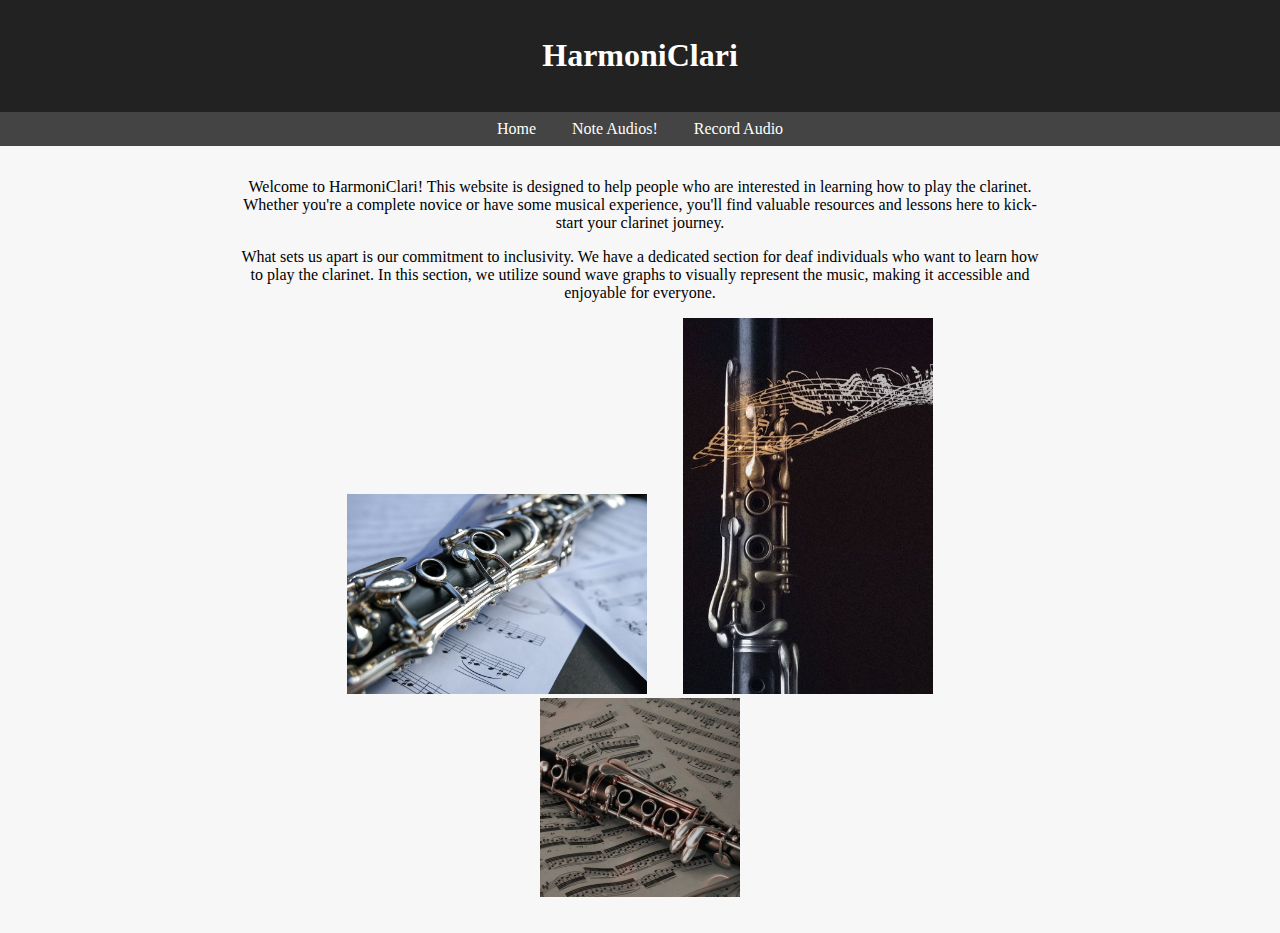
<file: index.html>
<!DOCTYPE html>
<html lang="en">

<head>
    <meta charset="UTF-8" />
    <meta http-equiv="X-UA-Compatible" content="IE=edge" />
    <meta name="viewport" content="width=device-width, initial-scale=1.0" />
    <title>HarmoniClari</title>
    <style>
        body {
            font-family: 'Segoe Script', cursive;
            margin: 0;
            padding: 0;
            background-color: #f7f7f7;
        }

        header {
            background-color: #222;
            color: #fff;
            text-align: center;
            padding: 1rem 0;
        }

        nav {
            background-color: #444;
            padding: 0.5rem;
            text-align: center;
        }

        nav a {
            color: #fff;
            text-decoration: none;
            margin: 0 1rem;
        }

        .content {
            max-width: 800px;
            margin: 2rem auto;
            padding: 0 1rem;
            text-align: center; 
        }

        .clarinet-image {
            max-width: 100%;
            display: inline-block;
            margin: 0 1rem; 
        }
    </style>
</head>

<body>
    <header>
        <h1>HarmoniClari</h1>
    </header>
    <nav>
        <a href="./index.html">Home</a>
        <a href="./Bb.html">Note Audios!</a>
        <a href="./record.html">Record Audio</a>
    </nav>
    <div class="content">
        <p>Welcome to HarmoniClari! This website is designed to help people who are interested in learning
            how to play the clarinet. Whether you're a complete novice or have some musical experience, you'll find
            valuable resources and lessons here to kick-start your clarinet journey.</p>
        <p>What sets us apart is our commitment to inclusivity. We have a dedicated section for deaf individuals who
            want to learn how to play the clarinet. In this section, we utilize sound wave graphs to visually represent
            the music, making it accessible and enjoyable for everyone.</p>
        <img class="clarinet-image" src="clarinet1.jpg" alt="Clarinet Image 1" style="width: 300px;">
        <img class="clarinet-image" src="clarinet2.jpg" alt="Clarinet Image 2" style="width: 250px;">
        <img class="clarinet-image" src="clarinet3.jpg" alt="Clarinet Image 3" style="width: 200px;">
    </div>
</body>

</html>
</file>
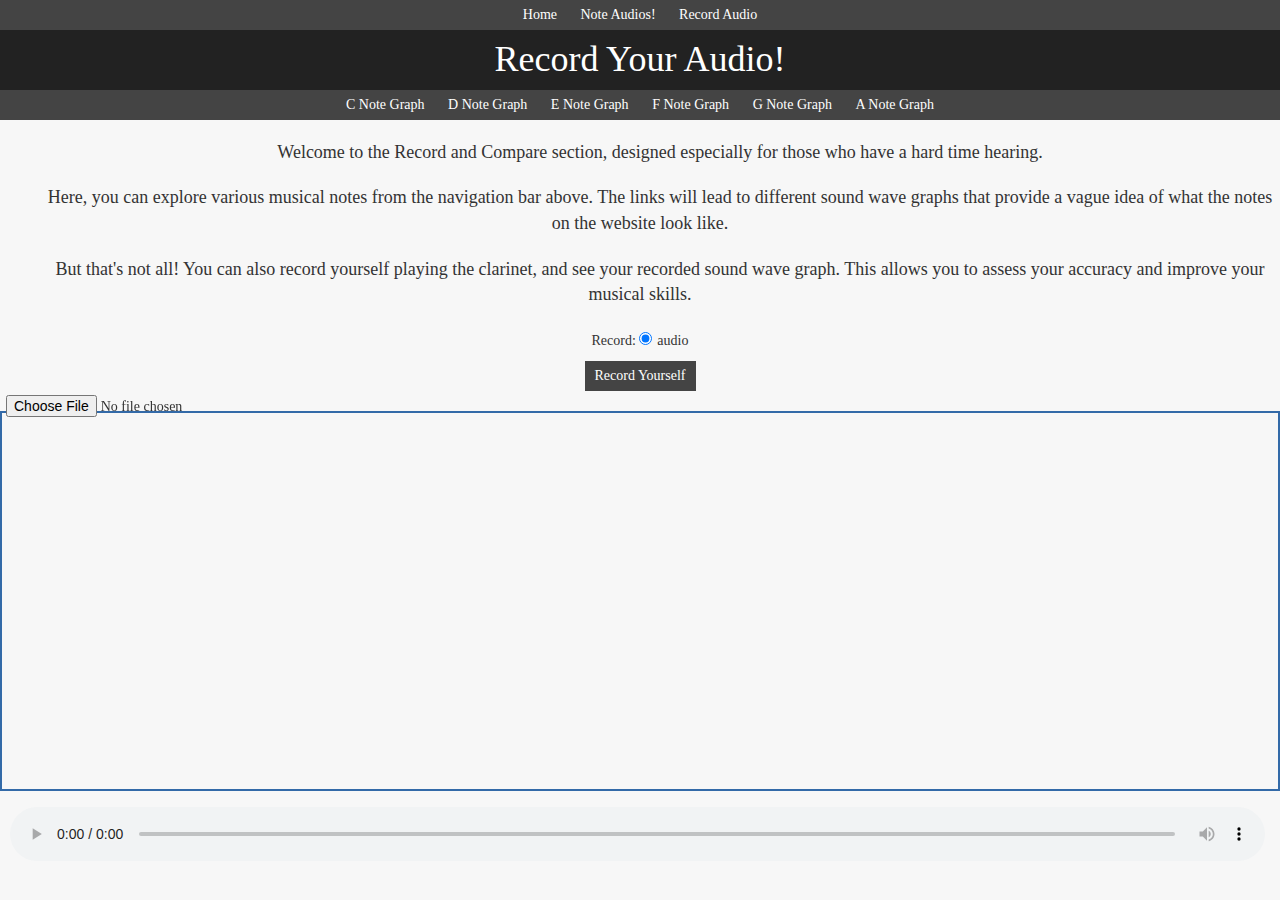
<file: record.html>
<!DOCTYPE html>
<html>

<head>
    <title>MediaRecorder API - Sample</title>
    <meta charset="utf-8">
    <meta name="viewport" content="width=device-width, initial-scale=1">
    <meta name="keywords" content="WebRTC getUserMedia MediaRecorder API">
    <link type="text/css" rel="stylesheet" href="https://maxcdn.bootstrapcdn.com/bootstrap/3.3.6/css/bootstrap.min.css">
    <style>
        body {
            font-family: 'Segoe Script', cursive;
            margin: 0;
            padding: 0;
            background-color: #f7f7f7;
            color: #333;
        }

        h1 {
            background-color: #222;
            color: #fff;
            text-align: center;
            padding: 1rem 0;
            margin: 0;
        }

        p {
            font-size: 18px;
            text-align: center;
            margin: 2rem 0;
            text-indent: 40px; 
        }

        button {
            margin: 10px 5px;
            background-color: #444;
            color: #fff;
            border: none;
            padding: 0.5rem 1rem;
            cursor: pointer;
        }

        li {
            margin: 10px;
            font-size: 18px;
        }

        body {
            width: 100%;
            max-width: 100%;
            margin: 0px auto;
        }

        nav {
            background-color: #444;
            padding: 0.5rem;
            text-align: center;
        }

        nav a {
            color: #fff;
            text-decoration: none;
            margin: 0 1rem;
        }

        #btns {
            display: none;
        }

        #gUMArea {
            text-align: center;
            margin-top: 20px;
        }

        #mediaVideo {
            margin-right: 5px;
        }

        #content {
            position: relative;
            width: 100%;
            height: 380px;
        }

        #file-input {
            position: absolute;
            top: 10px;
            left: 10px;
            z-index: 3;
        }

        #canvas {
            position: absolute;
            left: 0;
            top: 0;
            width: 100%;
            height: 100%;
            border: 2px solid #336aa8;
        }

        audio {
            position: absolute;
            left: 10px;
            bottom: -70px;
            width: calc(100% - 25px);
            z-index: 3;
        }

        #file-name {
            position: absolute;
            top: 0;
            right: 10px;
            z-index: 3;
            font-family: monospace;
        }

        #file-input {
            position: fixed;
            top: 395px;
            left: 6px;
        }
    </style>
</head>

<body>
    <nav>
        <a href="./index.html">Home</a>
        <a href="./Bb.html">Note Audios!</a>
        <a href="./record.html">Record Audio</a>
    </nav>

    <h1>Record Your Audio!</h1>
   
    <nav>
      <a href="./GraphC.html">C Note Graph</a>
      <a href="./GraphD.html">D Note Graph</a>
      <a href="./GraphE.html">E Note Graph</a>
      <a href="./GraphF.html">F Note Graph</a>
      <a href="./GraphG.html">G Note Graph</a>
      <a href="./GraphA.html">A Note Graph</a>
    </nav>

    <p>Welcome to the Record and Compare section, designed especially for those who have a hard time hearing.</p>

    <p>Here, you can explore various musical notes from the navigation bar above. 
      The links will lead to different sound wave graphs that provide a vague idea of what the notes on the website look like.
    </p>

    <p>But that's not all! You can also record yourself playing the clarinet, 
      and see your recorded sound wave graph. This allows you to assess your accuracy and 
      improve your musical skills.
    </p>
    <div id='gUMArea'>
        <div>
            Record:
            <input type="radio" name="media" value="video" checked id='mediaVideo' hidden>
            <input type="radio" name="media" value="audio" checked id='mediaVideo'>audio
        </div>
        <button id='gUMbtn'>Record Yourself</button>
    </div>
    <div id='btns'>
        <button id='start'>Start</button>
        <button id='stop'>Stop</button>
    </div>
    <div>
        <ul class="list-unstyled" id='ul'></ul>
    </div>

    <div id="content">
        <input type="file" id="file-input" accept="audio/*,video/*,image/*" />
        <canvas id="canvas" style="border:2px solid #336aa8"></canvas>
        <h3 id="file-name"></h3>
        <audio id="audio" controls></audio>
    </div>

    <script src="https://code.jquery.com/jquery-2.2.0.min.js"></script>
    <script src="https://maxcdn.bootstrapcdn.com/bootstrap/3.3.6/js/bootstrap.min.js"></script>
    <script src="recordscript.js"></script>
</body>

</html>
</file>
